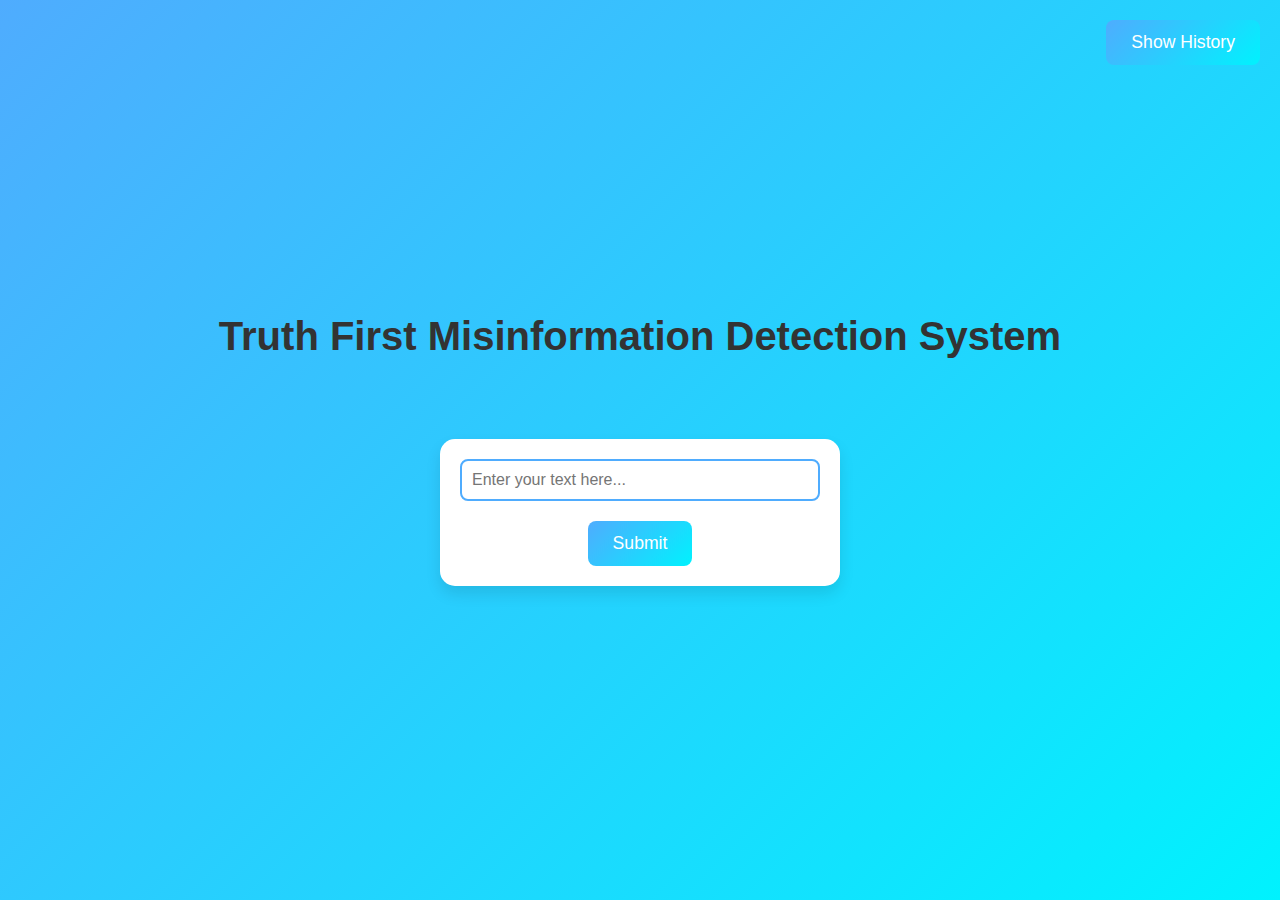
<file: frontend/index.html>
<!DOCTYPE html>
<html lang="en">
<head>
    <meta charset="UTF-8">
    <meta name="viewport" content="width=device-width, initial-scale=1.0">
    <title>Truth First Misinformation Detection System</title>
    <link rel="stylesheet" href="styles.css">
</head>
<body>
    <h1>Truth First Misinformation Detection System</h1>
    
    <button id="showHistoryBtn" style="position: absolute; top: 20px; right: 20px;">Show History</button>

    <div class="container">
        <div class="box input-box" id="inputBox">
            <input type="text" id="userInput" placeholder="Enter your text here..." required>
            <button id="submitBtn">Submit</button>
        </div>

        <div class="box output-box" id="outputBox">
            <div class="output" id="output"></div>
        </div>
    </div>

    <div class="history" id="history">
        <div id="historyList"></div>
    </div>

    <script src="script.js"></script>
</body>
</html>
</file>
<file: frontend/styles.css>
/* General Reset */
* {
    margin: 0;
    padding: 0;
    box-sizing: border-box;
}

body {
    font-family: 'Arial', sans-serif;
    background: linear-gradient(135deg, #4facfe, #00f2fe);
    color: #333;
    display: flex;
    justify-content: center;
    align-items: center;
    min-height: 100vh;
    overflow: hidden;
    flex-direction: column;
    position: relative;
}

h1 {
    font-size: 2.5rem;
    margin-bottom: 20px;
    color: #333;
    text-align: center;
}

.container {
    width: 100%;
    max-width: 1000px;
    display: flex;
    position: relative;
    left: 300px; 
    align-items: center;
    flex-direction: row;
    margin-top: 60px;
}

.box {
    background: #fff;
    padding: 20px;
    border-radius: 15px;
    box-shadow: 0 8px 15px rgba(0, 0, 0, 0.1);
    width: 40%;
    text-align: center;
    transition: transform 1s ease-in-out;
}

.input-box {
    z-index: 2;
}

.output-box {
    opacity: 0;
    transform: translateX(-100%);
    transition: opacity 1s ease-in-out, transform 1s ease-in-out;
}

.output-box.visible {
    opacity: 1;
    transform: translateX(0);
}

input[type="text"] {
    width: 100%;
    padding: 10px;
    margin-bottom: 20px;
    border: 2px solid #4facfe;
    border-radius: 8px;
    font-size: 1rem;
    outline: none;
    transition: border 0.3s ease;
}

input[type="text"]:focus {
    border-color: #00f2fe;
}

button {
    background: linear-gradient(135deg, #4facfe, #00f2fe);
    color: white;
    border: none;
    padding: 12px 25px;
    border-radius: 8px;
    font-size: 1.1rem;
    cursor: pointer;
    transition: transform 0.3s ease, box-shadow 0.3s ease;
}

button:hover {
    transform: translateY(-2px);
    box-shadow: 0 5px 15px rgba(0, 0, 0, 0.2);
}

.output {
    font-size: 1.2rem;
    font-weight: bold;
    color: #333;
    word-break: break-word;
}

/* History Section */
.history {
    position: fixed;
    top: 80px;
    right: 20px;
    width: 30%;
    background-color: #fff;
    box-shadow: 0 8px 15px rgba(0, 0, 0, 0.1);
    padding: 20px;
    border-radius: 15px;
    display: none;
    max-height: 80%;
    overflow-y: auto;
    transition: all 0.5s ease-in-out;
}

.history-item {
    background: #f9f9f9;
    padding: 10px;
    margin-bottom: 10px;
    border-radius: 8px;
    box-shadow: 0 3px 6px rgba(0, 0, 0, 0.1);
}

.history-item .input {
    font-weight: bold;
    color: #4facfe;
}

.history-item .output {
    margin-top: 5px;
    color: #555;
}
</file>
